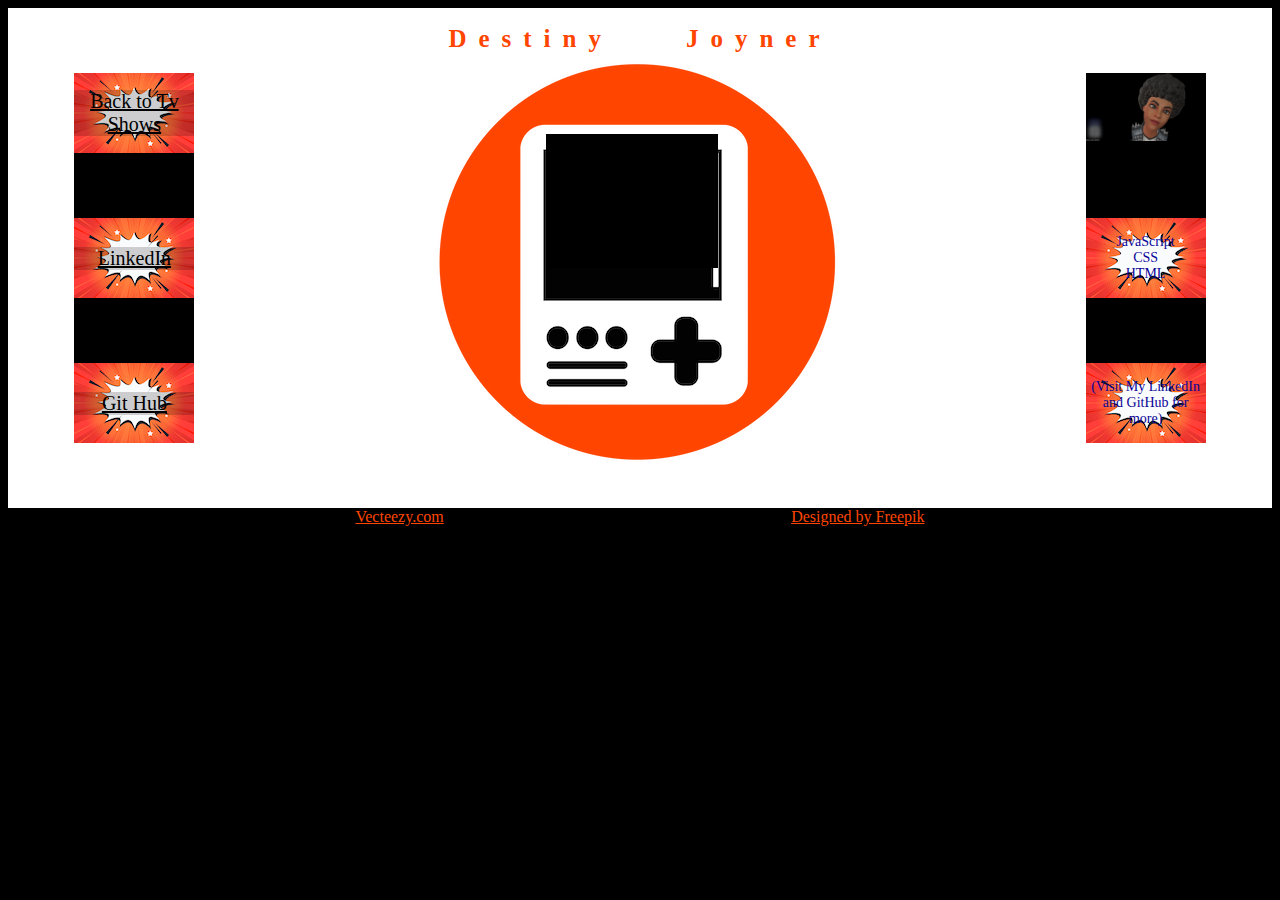
<file: About Me/aboutMe.html>
<!DOCTYPE html>
<html lang="en">
  <head>
    <meta charset="UTF-8" />
    <meta http-equiv="X-UA-Compatible" content="IE=edge" />
    <meta name="viewport" content="width=device-width, initial-scale=1.0" />
    <!-- Media Query -->
    <meta name="viewport" content="width=device-width, initial-scale=1.0" />
    <link rel="stylesheet" href="AboutMe.css" />
    <script defer src="../functions.js"></script>
    <title>ABOUT ME</title>
  </head>
  <body>
    <section>
      <aside class="left">
        <div class="link">
            <a href="../index.html" target="_blank">Back to Tv Shows</a>
        </div>
        <div class="link">
            <a href="https://www.linkedin.com/in/destiny-joyner-934846243/" target="_blank"
        >LinkedIn</a
      >
        </div>
      <div class="link">
        <a href="https://github.com/DestinyJoyner" target="_blank">Git Hub</a>
      </div>
      </aside>
      <article>
        <h1>Destiny &nbsp;&nbsp; Joyner</h1>
        <img class="hidden" src="../assets/orangehat.png" alt="Me">
        <div class="textContainer">
          <div class="text">
            <p>Software Developer</p>
            <p>Passionate Coder</p>
            <p>In the Metaverse</p>
          </div>
        </div>

      </article>
      <aside class="right">
        <div>
            <img class="gif" src="../assets/avatar-gif.gif" alt="photoOfMe">
        </div>
        <div class="rightSide"> 
           <p>JavaScript
            <br>CSS<br>HTML
           </p>
           
        </ul>
    </div>
        <div class="rightSide">
            <p >
            (Visit My LinkedIn and GitHub for more)
        </p>
    </div>
        
      </aside>
    </section>
    <footer>
     <a target="_blank" href="https://www.vecteezy.com/" >Vecteezy.com</a>
     <a target="_blank" href="http://www.freepik.com">Designed by Freepik</a>
    </footer>
    <div class="test"></div>
  </body>
</html>
</file>
<file: About Me/AboutMe.css>
body {
  background-color: black;
}
.hidden {
  visibility: hidden;
}
h1 {
  grid-column: 2;
  font-size: 25px;
  font-family: cabin sketch;
  color: orangered;
  text-align: center;
  letter-spacing: 12px;
  border-bottom: 1px;
}

section {
  display: grid;
  place-items: center;
  grid-template-columns: 1fr 3fr 1fr;
  background-color: white;
}

aside.left,
aside.right {
  display: grid;
  grid-template-rows: repeat(3, 1fr);
  row-gap: 65px;
  background-color: black;
}

.link,
.rightSide {
  display: grid;
  align-content: center;
  background-image: url("../assets/comic-icon-small.png");
  height: 80px;
  text-align: center;
  width: 120px;
}

.gif {
  width: 120px;
}

.rightSide {
  font-family: henny penny;
  font-size: 14px;
  color: rgb(11, 4, 152);
}
div a {
  font-size: 20px;
  font-family: rampart one;
  color: rgb(0, 0, 0);
  background-color: rgba(0, 0, 0, 0.181);
}
article {
  grid-column: 2;
  background-image: url("../assets/Handheld-game-pic.png");
  background-color: orangered;
  width: 500px;
  height: 500px;
  background-repeat: no-repeat;
}
a:hover {
  font-size: 24px;
  color: navy;
}

footer {
  width: 100%;
  display: flex;
  justify-content: space-evenly;
  font-family: rubik moonrocks;
  background-color: black;
}
footer a {
  color: orangered;
}
/* TYPEWRITER EFFECT */
/* https://www.sitepoint.com/css-typewriter-effect/ */

.textContainer {
  display: inline-block;
  position: relative;
  top: -2px;
  left: -48px;
  width: 172px;
  background-color: black;
}

.text {
  text-align: center;
  overflow: hidden;
  border-right: 0.15em solid black;
  white-space: nowrap;
  font-size: 1.1rem;
  width: 0;
  animation: typing 5s steps(20, end) forwards, blink 0.8s infinite;
  color: white;
}
@keyframes typing {
  from {
    width: 0;
  }
  to {
    width: 100%;
  }
}
@keyframes blink {
  from {
    border-color: transparent;
  }
  to {
    border-color: rgb(0, 0, 0);
  }
}

/* Media Query */
@media (max-width: 700px) {
  * {
    font-family: nanum;
    color: orangered;
    background-color: white;
  }
  body {
    background-color: white;
  }
  section {
    grid-template-columns: 1fr 5fr;
    grid-template-rows: max-content;
    place-items: center;
  }
  aside.right {
    display: none;
  }
  aside.left {
    grid-column: 1;
    display: block;
  }
  .link {
    background-image: none;
    background-color: black;
    font-size: 10px;
  }
  div a {
    color: orangered;
    font-family: nanum;
  }
  article {
    grid-column: 2;
    background-image: none;
    background-color: black;
    display: block;
    width: 220px;
    text-align: center;
    height: fit-content;
  }
  .textContainer {
    display: inline-block;
    position: relative;
    top: 0px;
    left: 0px;
    width: 172px;
    background-color: black;
  }
  .hidden {
    visibility: visible;
    width: 100px;
  }
  footer {
    width: 300px;
    margin-left: 100px;
    margin-top: 10px;
  }
}
</file>
